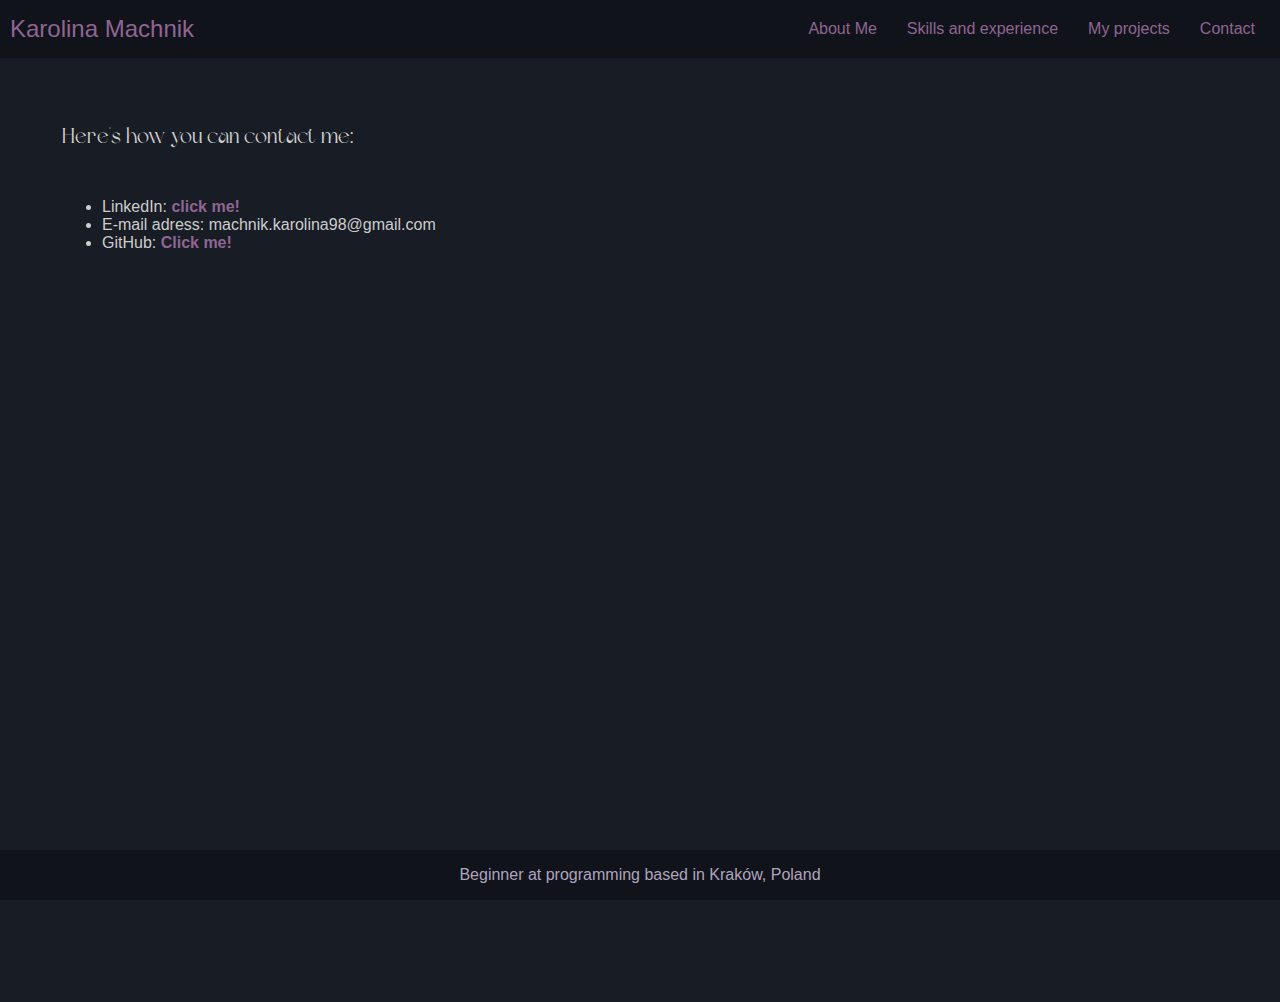
<file: contact.html>
<!DOCTYPE html>
<html lang="en">
<head>
    <meta charset="UTF-8">
    <meta name="viewport" content="width=device-width, initial-scale=1.0">
    <meta name="description" content="I'm asprining junior front-end developer with passion for great UX and desire to work on ambitious projects!">
    <meta name="Title" content="Karolina Machnik | Junior front-end developer">
    <link rel="stylesheet" href="style.css">
    <link rel="preconnect" href="https://fonts.googleapis.com">
    <link rel="preconnect" href="https://fonts.gstatic.com" crossorigin>
    <link href="https://fonts.googleapis.com/css2?family=Playfair+Display:ital,wght@0,400..900;1,400..900&display=swap" rel="stylesheet">
    <link rel="preconnect" href="https://fonts.googleapis.com">
<link rel="preconnect" href="https://fonts.gstatic.com" crossorigin>
<link href="https://fonts.googleapis.com/css2?family=Lato:ital,wght@0,100;0,300;0,400;0,700;0,900;1,100;1,300;1,400;1,700;1,900&family=Playfair+Display:ital,wght@0,400..900;1,400..900&display=swap" rel="stylesheet">
    <title>Karolina Machnik - portfolio</title>
</head>
<body>
    <nav class="nav-container">
        <p id="logo" class="logo"><a href="index.html#hero">Karolina Machnik</a></p>
        <ul class="navigation">
            <li class="navigation-option"><a href="index.html#about-me">About Me</a></li>
            <li class="navigation-option"><a href="index.html#skills">Skills and experience</a></li>
            <li class="navigation-option"><a href="index.html#projects">My projects</a></li>
            <li class="navigation-option-contact"><a href="contact.html">Contact</a></li>
        </ul>
    </nav>
    <main class="main-content">
        <section id="contact">
            <div class="container">
                 <h2>Here's how you can contact me:</h2>
                    <ul>
                      <li><strong>LinkedIn: </strong><a href="https://www.linkedin.com/in/karolina-machnik/">click me!</a></li>
                      <li><strong>E-mail adress: </strong>machnik.karolina98@gmail.com</li>
                      <li><strong>GitHub: </strong> <a href="https://github.com/kkmachnik">Click me!</a></li>
                    </ul>
            </div>
        </section>
    </main>
    <footer class="footer-container">
        <p>Beginner at programming based in Kraków, Poland</p>
    </footer>
    
</body>
</html>
</file>
<file: style.css>
body {
    background-color: #181C25;
    margin: auto;
    padding: auto;
    font-family: Inter, sans-serif;
    font-weight: 300;
    height: 100vh;
    width: 100vw;
    text-align: justify;
    text-justify: inter-word;
}

@font-face {
    font-family: dreamAvenue;
    src: url(FontsFree-Net-Dream-Avenue.ttf);
}
  
.logo {
    color:#161513;
    font-size: 26px;
    font-family: Inter, sans-serif;
    font-weight: 500;
}

h1 {
    color:#8F6593;
    font-size: 62px;
    font-family: Inter, sans-serif;
    font-weight: 500;
}


h2 {
    color: #CDCDCD;
    font-size: 22px;
    font-family: dreamAvenue, serif;
    font-weight: 500;
    margin-bottom: 30px;


}

a {
    text-decoration: none;
    color: #8F6593;
    font-weight: 600;

}

p {
    font-size: 16px;
    color:#E3E4DB;
    font-weight: 300;
}

h3 {
    color: #E3E4DB;
    font-weight: 400;
}

img {
    width:200px;
    height: 267px;
}

figcaption, .names {
    font-style: italic;
    font-family: Inter, sans-serif;
    font-weight: 100;
    color: #CDCDCD;
}




/* navigation styling section*/
.nav-container {
    display: flex;
    width:100%;
    position:fixed;
    top:0;
    background-color: #101319;
    z-index: 1;
    justify-content: space-between;
    align-items: center;
}

nav a{
    color: #8F6593;
    font-family: Inter, sans-serif;
    font-weight: 400;
}

nav li {
    text-align: center;
}

.navigation {
    list-style-type: none;
    display: flex;
    justify-content: space-between;
    margin: auto 10px;
}


.navigation-option, .navigation-option-contact{
    margin: 5px 15px;
}

#logo {
    margin: 15px 10px;
}


/* main content styling section */
section {
    height: 90vh;
}
.main-content{
    margin-top: 8%;
    margin-left: 70px;
    margin-right: 70px;
    padding: 0 5px;
}

.hero-container {
    display: flex;
    align-items: center;
    justify-content: center;
    flex-wrap: wrap;
    flex-direction: column;
    margin: 0 auto; 
    padding: 5px;
}

.hero-container h2{
    font-size: 32px;
    font-family:  dreamAvenue, serif;
    font-weight: 300;
}



button.hero {
    background-color: #8F6593;
    margin: 20px auto; 

    border-radius: 30px;
}

button a{
    color:#E3E4DB;
    padding:15px;
    font-family: Inter, sans-serif;
}

.container {
    width: 100%;
    padding: 0;
    margin: 0;
    box-sizing: border-box; 
    display: flex;
    justify-content: center; 
    align-items: flex-start; 
    flex-wrap: wrap; 
    flex-direction: column;
}

.container-about {
    width: 100%;
    padding: 0;
    margin: 0;
    box-sizing: border-box; 
    display: block;
    
}



figure {
    float: left;
    margin: 0 20px;
}



#pic {
    border-radius: 25% 10%;
}

#contact li {
    color:#CDCDCD
 }


/* footer styling section*/
.footer-container{
    background-color: #101319;
    margin-top: auto;
    text-align: center;
    width:100%;
    position:fixed;
    bottom:0;
}

footer p  {
    color: #AEA4BF;
    padding: 10px auto;
}

/*responsiveness - media queries */

/*between desktop and tablets*/
@media only screen and (min-width:871px) and (max-width: 1280px)  {
    h1 {
        font-size: 46px;
    }
    
    h2 {
        font-size: 22px;
    }

    h3 { 
        font-size: 18px;
    }
    
    p, li {
        font-size: 16px;
    }
    
    img {
        width: 120px;
        height: 220px;
    }

    .hero-container h2 {
        font-size: 24px;
    }

    .container {
        margin: 0 20px; 

    }
    #logo {
        font-size: 24px;
    }
    
    .main-content {
        margin-left: 40px;
        margin-right: 40px;
        padding: 0 2px;
    }
    
    
    
}

/*mobile medium*/
/* tutaj hamburger menu i ni*/
@media only screen and (min-width:461px) and (max-width: 870px)  {
  h1 {
        font-size: 34px;
    }
    
    h2 {
        font-size: 16px;
    }

    h3 { 
        font-size: 14px;
    }
    
    p, li {
        font-size: 12px;
    }
    
    img {
        width: 80px;
        height: 100px;
    }
    
    .hero-container h2 {
        font-size: 18px;
    }

    .container {
        margin: 0 auto; 

    }
    #logo {
        font-size: 20px;
    }

    .main-content {
        margin-left: 30px;
        margin-right: 30px;
        padding: 0 2px;
    }
    
}

/*mobile small*/
@media only screen and (min-width:321px) and (max-width: 460px)  {
    h1 {
        font-size: 34px;
    }
    
    h2 {
        font-size: 16px;
    }

    h3 { 
        font-size: 12px;
    }
    
    p, li {
        font-size: 12px;
    }
    
    img {
        width: 80px;
        height: 100px;
    }
    
    .hero-container h2 {
        font-size: 18px;
    }

    .container {
        margin: 0 auto; 
        padding: 60px 0;
    }

    .container-about{
        margin: 0 auto; 
        padding: 60px 0;
    }
    
    #logo {
        font-size: 20px;
    }

    .main-content {
        margin-left: 30px;
        margin-right: 30px;
        padding:  2px;
    }
    
}

@media only screen and (max-width:320px) {
 h1 {
    font-size: 34px;
}

h2 {
    font-size: 16px;
}

h3 { 
    font-size: 12px;
}

p, li {
    font-size: 12px;
}

img {
    width: 80px;
    height: 100px;
}

.hero-container h2 {
    font-size: 18px;
}

.container {
    margin: 0 auto; 
    padding: 100px 0;
}

.container-about{
    margin: 0 auto; 
    padding: 100px 0;
}

#logo {
    font-size: 20px;
}

.main-content {
    margin-left: 30px;
    margin-right: 30px;
    padding:  2px;
}
}
</file>
